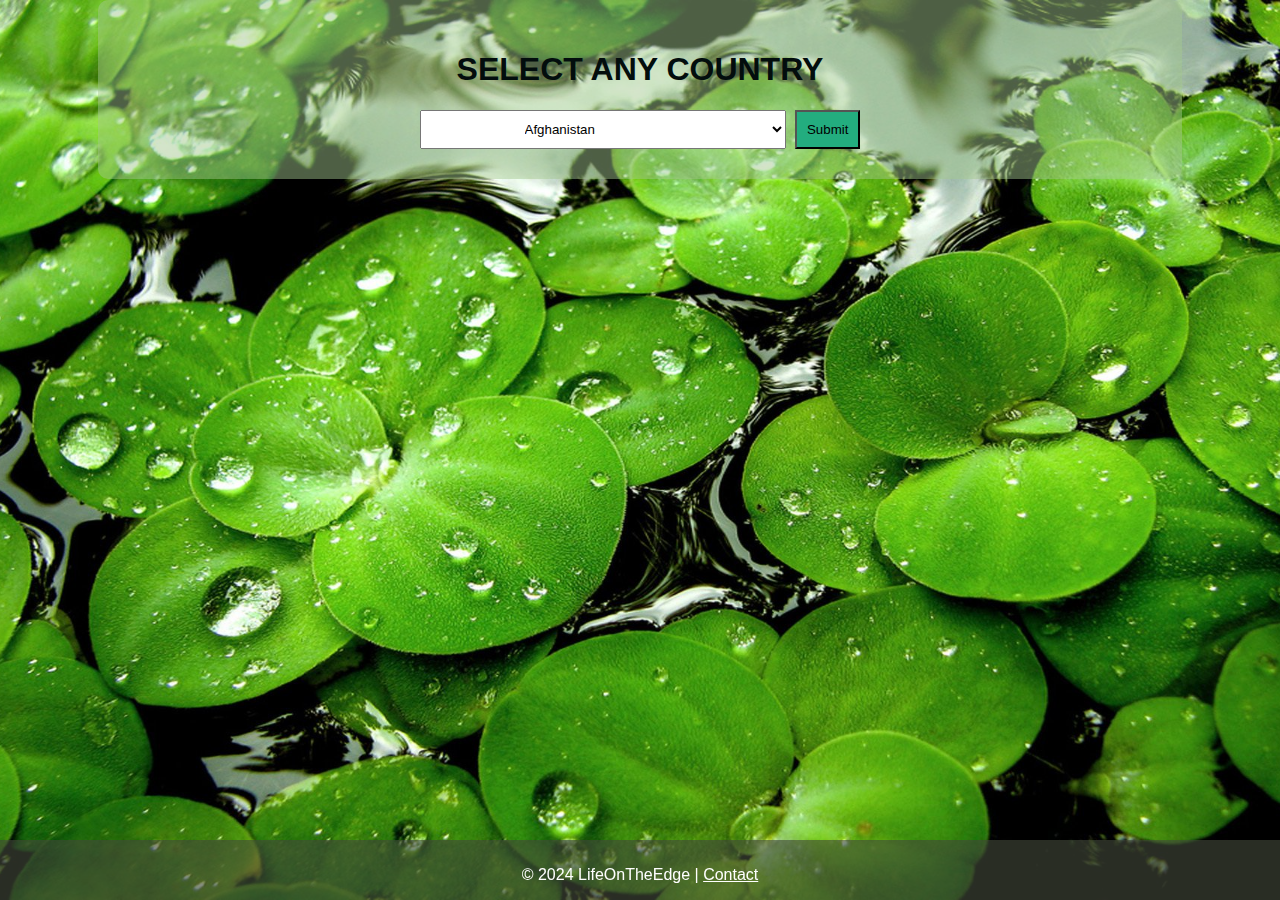
<file: inner/indexplants.html>
<!DOCTYPE html>
<html lang="en">
<head>
    <meta charset="UTF-8">
    <meta name="viewport" content="width=device-width, initial-scale=1.0">
    <title>Plants</title>
    <link rel="stylesheet" href="stylesplants.css">
    <link rel="icon" href="logo1.png" type="image/x-icon">
</head>
<body>
    <div id="searchContainer">
        <h1><b>SELECT ANY COUNTRY</b></h1>
        <select id="countries">
            <option value="Afghanistan">Afghanistan</option>
            <option value="Algeria">Algeria</option>
            <option value="Argentina">Argentina</option>
            <option value="Austria">Austria</option>
            <option value="Bangladesh">Bangladesh</option>
            <option value="Bhutan">Bhutan</option>
            <option value="Brazil">Brazil</option>
            <option value="Colombia">Colombia</option>
            <option value="Canada">Canada</option>
            <option value="Central African Republic">Central African Republic</option>
            <option value="China">China</option>
            <option value="Cuba">Cuba</option>
            <option value="Denmark">Denmark</option>
            <option value="France">France</option>
            <option value="Germany">Germany</option>
            <option value="Greece">Greece</option>
            <option value="India">India</option>
            <option value="Indonesia">Indonesia</option>
            <option value="Iran">Iran</option>
            <option value="Ireland">Ireland</option>
            <option value="Italy">Italy</option>
            <option value="Japan">Japan</option>
            <option value="Korea">Korea</option>
            <option value="Mexico">Mexico</option>
            <option value="Nepal">Nepal</option>
            <option value="Pakistan">Pakistan</option>
            <option value="Portugal">Portugal</option>
            <option value="Russian ">Russian </option>
            <option value="South Africa">South Africa</option>
            <option value="Sri Lanka">Sri Lanka</option>
            <option value="Turkey">Turkey</option>
            <option value="Zimbabwe">Zimbabwe</option>
            

            
        </select>
        <button id="submitBtn">Submit</button>
    </div>
    <div id="descriptionPage">
        <div id="description">
            <!-- Description will be displayed here -->
        </div>
    </div>
    <script src="scriptplants.js"></script>
    <footer id="footer" class="hidden">
        <div class="container">
            <p>&copy; 2024 LifeOnTheEdge | <a href="contact.html">Contact</a></p>
        </div>
    </footer>
</body>
</html>
</file>
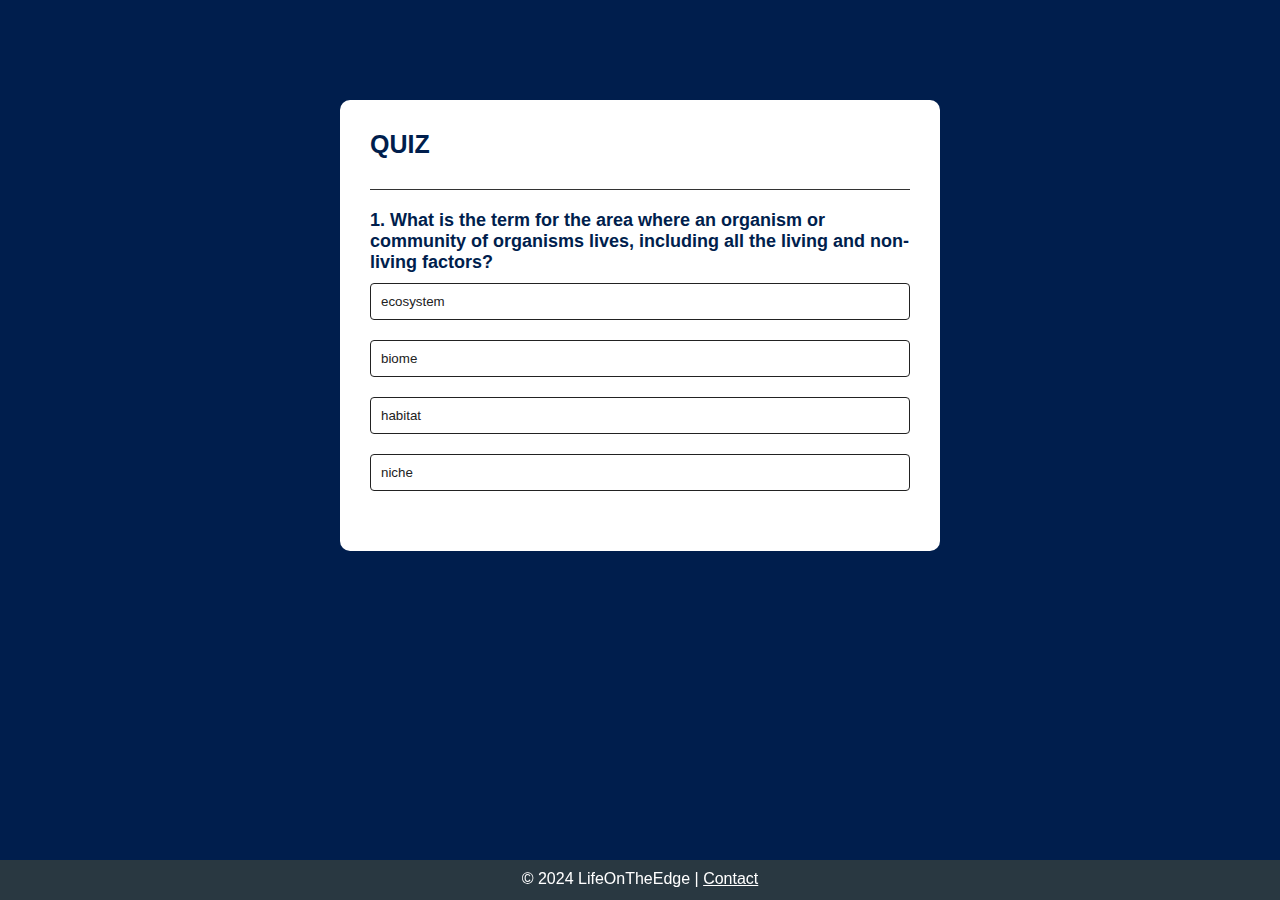
<file: inner/indexquiz.html>
<!DOCTYPE html>
<html>
<head>
    <title>QUIZ</title>
    <link rel="stylesheet" href="stylesquiz.css">
    <link rel="icon" href="logo1.png" type="image/x-icon">
</head>
<body>
    <div class="app">
        <h1>QUIZ</h1>
        <div class="quiz">
            <h2 id="question">Question</h2>
            <div id="answer-buttons">
                <button class="btn">Answer 1</button>
                <button class="btn">Answer 2</button>
                <button class="btn">Answer 3</button>
                <button class="btn">Answer 4</button>
            </div>
            <button id="next-btn">Next</button>

        </div>
    </div>
<script src="scriptquiz.js"></script>
<footer id="footer" class="hidden">
    <div class="container">
        <p>&copy; 2024 LifeOnTheEdge | <a href="contact.html">Contact</a></p>
    </div>
</footer>
</body>
</html>
</file>
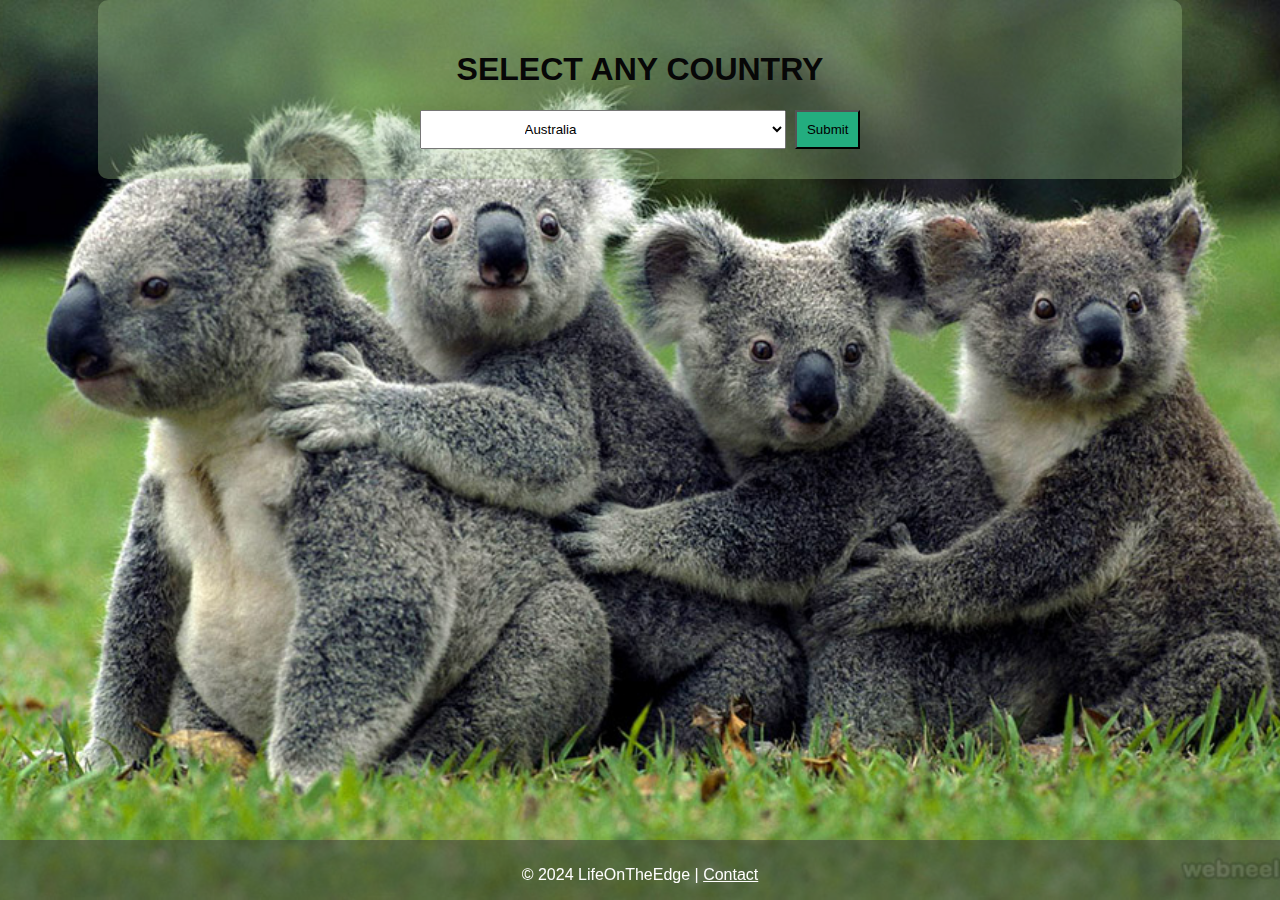
<file: inner/indexwildlife.html>
<!DOCTYPE html>
<html lang="en">
<head>
    <meta charset="UTF-8">
    <meta name="viewport" content="width=device-width, initial-scale=1.0">
    <title>Animals</title>
    <link rel="stylesheet" href="styleswildlife.css">
    <link rel="icon" href="logo1.png" type="image/x-icon">
</head>
<body>
    <div id="searchContainer">
        <h1><b>SELECT ANY COUNTRY</b></h1>
        <select id="countries">
            <option value="Australia">Australia</option>
            <option value="Algeria">Algeria</option>
            <option value="Andorra">Andorra</option>
            <option value="Argentina">Argentina</option>
            <option value="Austria">Austria</option>
            <option value="Bahamas">Bahamas</option>
            <option value="Bangladesh">Bangladesh</option>
            <option value="Barbados">Barbados</option>
            <option value="Belarus">Belarus</option>
            <option value="Belgium">Belgium</option>
            <option value="Bhutan">Bhutan</option>
            <option value="Bolivia">Bolivia</option>
            <option value="Brazil">Brazil</option>
            <option value="Bulgaria">Bulgaria</option>
            <option value="Colombia">Colombia</option>
            <option value="Canada">Canada</option>
            <option value="Central African Republic">Central African Republic</option>
            <option value="Chile">Chile</option>
            <option value="China">China</option>
            <option value="Congo">Congo</option>
            <option value="Cuba">Cuba</option>
            <option value="Denmark">Denmark</option>
            <option value="Dominican Republic">Dominican Republic</option>
            <option value="Egypt">Egypt</option>
            <option value="Estonia">Estonia</option>
            <option value="Finland">Finland</option>
            <option value="France">France</option>
            <option value="Georgia">Georgia</option>
            <option value="Germany">Germany</option>
            <option value="Greece">Greece</option>
            <option value="India">India</option>
            <option value="Indonesia">Indonesia</option>
            <option value="Iran">Iran</option>
            <option value="Iraq">Iraq</option>
            <option value="Ireland">Ireland</option>
            <option value="Italy">Italy</option>
            <option value="Japan">Japan</option>
            <option value="Kenya">Kenya</option>
            <option value="Korea">Korea</option>
            <option value="Liberia">Liberia</option>
            <option value="Mexico">Mexico</option>
            <option value="Nepal">Nepal</option>
            <option value="Pakistan">Pakistan</option>
            <option value="Portugal">Portugal</option>
            <option value="Russian ">Russian </option>
            <option value="South Africa">South Africa</option>
            <option value="Sri Lanka">Sri Lanka</option>
            <option value="Switzerland">Switzerland</option>
            <option value="Turkey">Turkey</option>
            <option value="Ukraine">Ukraine</option>
            <option value="Washington">Washington</option>
            <option value="Zimbabwe">Zimbabwe</option>
            

            
        </select>
        <button id="submitBtn">Submit</button>
    </div>
    <div id="descriptionPage">
        <div id="description">
            <!-- Description will be displayed here -->
        </div>
    </div>
    <script src="scriptwildlife.js"></script>
    <footer id="footer" class="hidden">
        <div class="container">
            <p>&copy; 2024 LifeOnTheEdge | <a href="contact.html">Contact</a></p>
        </div>
    </footer>
    
</body>

</html>
</file>
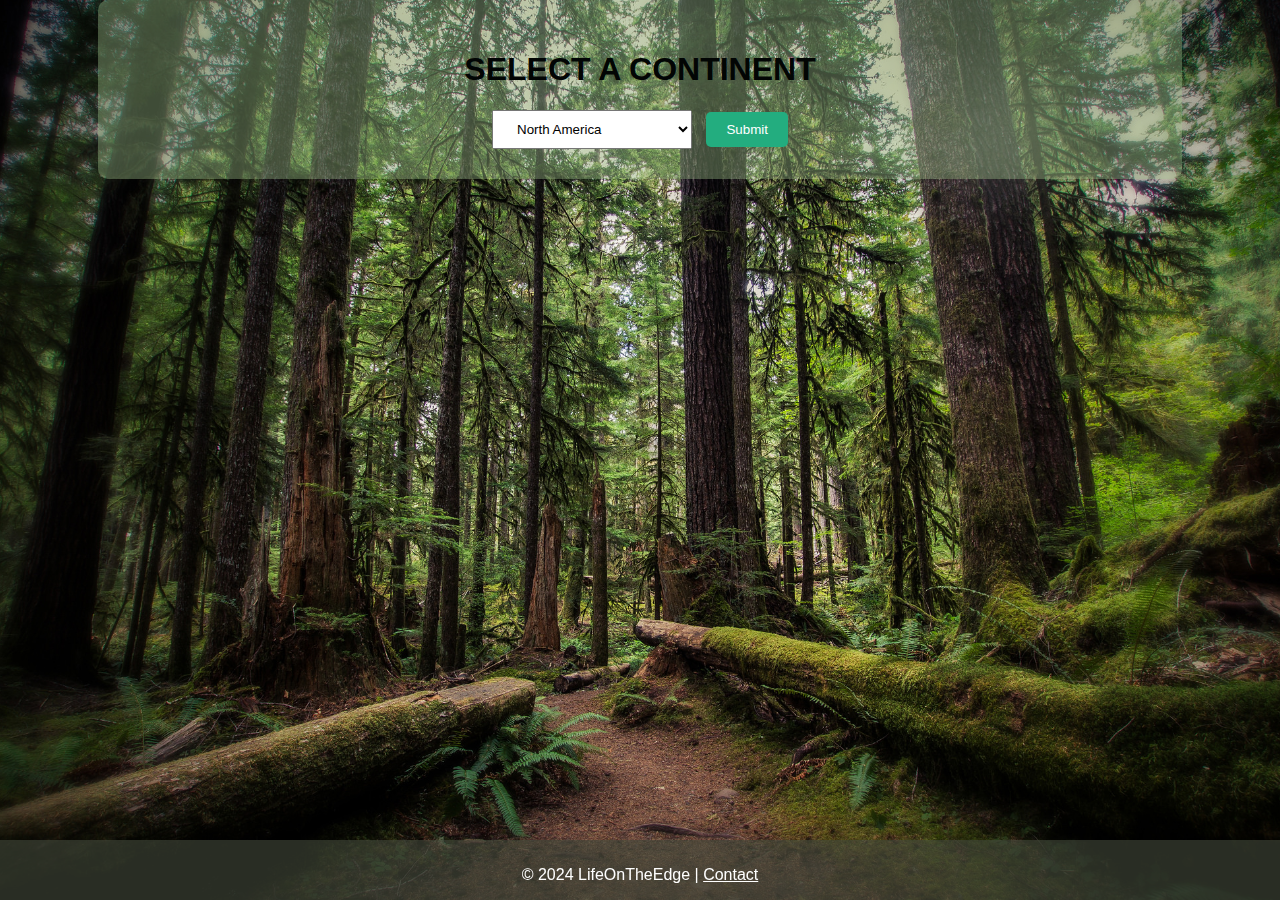
<file: inner/intex2forest.html>
<!DOCTYPE html>
<html lang="en">
<head>
    <meta charset="UTF-8">
    <meta name="viewport" content="width=device-width, initial-scale=1.0">
    <title>Forest</title>
    <link rel="stylesheet" href="style2forest.css">
    <link rel="icon" href="logo1.jpg" type="image/x-icon">
</head>
<body>
    
        <div id="searchContainer">
            <h1><b>SELECT A CONTINENT</b></h1>
            <select id="continents">
                <option value="North America">North America</option>
                <option value="South America">South America</option>
                <option value="Europe">Europe</option>
                <option value="Asia">Asia</option>
                <option value="Africa">Africa</option>
                <option value="Australia">Australia</option>
                <option value="Antarctica">Antarctica</option>
            </select>
            <button id="submitBtn">Submit</button>
        </div>
        <div id="spacer"></div>
        <div id="continentInfo">
            <!-- Information will be displayed here -->
        </div>
    
   
    </div>
    <script src="script2forest.js"></script>
    <footer id="footer" class="hidden">
        <div class="container">
            <p>&copy; 2024 LifeOnTheEdge | <a href="contact.html">Contact</a></p>
        </div>
    </footer>
</body>
</html>
</file>
<file: inner/stylesplants.css>
html {
    background-image: url('thumb.jpg'); 
    background-repeat: no-repeat;
    background-position: center;
    background-attachment: fixed;
    background-size: cover;
}

body {
    margin: 0;
    padding: 0;
    font-family: Arial, sans-serif;
    background: transparent;
}
#searchContainer {
    text-align: center;
    padding: 30px; 
    border-radius: 10px; 
    width: 80%; 
    margin: auto ; 
    background-color: rgba(165, 200, 144, 0.475); 
    color: rgb(3, 13, 13);
}


#countries {
    padding: 10px 100px;
    
}

#submitBtn {
    padding: 10px 10px;
    margin-left: 5px;
    background-color: rgb(35, 173, 127);
    
}

#descriptionPage {
    display: none;
    text-align: center;
    margin-top: 50px;
}

#description {
    background-color: #fff;
    padding: 20px;
    margin: 0 auto;
    width: 80%;
}
footer {
    position: fixed;
    bottom: 0;
    left: 0;
    width: 100%;
    background-color: #4248399f;
    color: #ffffff;
    padding: 10px 0; 
    text-align: center;
    height: 40px; 
}

.container {
    max-width: 1200px; 
    margin: 0 auto;
}

footer a {
    color: #ffffff; 
}
</file>
<file: inner/stylesquiz.css>
* {
    margin: 0;
    padding: 0;
    font-family: 'Poppins', sans-serif;
    box-sizing: border-box;
}
body{
    background:#001e4d;
}
.app{
    background: #fff;
    width: 90%;
    max-width: 600px;
    margin: 100px auto 0;
    border-radius: 10px;
    padding: 30px;
}
.app h1{
    font-size: 25px;
    color: #001e4d;
    font-weight: 600;
    border-bottom: 1px solid #333;
    padding-bottom: 30px;

}
.quiz{
    padding: 20px 0;
}
.quiz h2{
    font-size: 18px;
    color: #001e4d;
    font-weight: 600;
}
.btn{
    background: #fff;
    color: #222;
    font-weight: 500;
    width: 100%;
    border: 1px solid #222;
    padding: 10px;
    margin: 10px 0;
    text-align: left;
    border-radius: 4px;
    cursor: pointer;
    transition: all 0.3s;
}
.btn:hover:not([disabled]){
    background: #222;
    color: #fff;
}
.btn:disabled{
    cursor: no-drop;
}
#next-btn{
    background: #001e4d;
    color: #fff;
    font-weight: 500;
    width: 150px;
    border: 0;
    padding: 10px;
    margin: 20px auto 0;
    border-radius: 4px;
    cursor: pointer;
    display: none;

}
.correct{
    background: #9aeabc;
}
.incorrect{
    background: #ff9393;
}
footer {
    position: fixed;
    bottom: 0;
    left: 0;
    width: 100%;
    background-color: rgba(66, 72, 57, 0.624);
    color: #ffffff;
    padding: 10px 0; 
    text-align: center;
    height: 40px; 
}

.container {
    max-width: 1200px; 
    margin: 0 auto;
}

footer a {
    color: #ffffff; 
}
</file>
<file: inner/styleswildlife.css>
html {
    background-image: url('R.jpg'); 
    background-repeat: no-repeat;
    background-position: center;
    background-attachment: fixed;
    background-size: cover;
}



body {
    margin: 0;
    padding: 0;
    font-family: Arial, sans-serif;
    background: transparent;
}
#searchContainer {
    text-align: center;
    padding: 30px; 
    border-radius: 10px; 
    width: 80%; 
    margin: auto ; 
    background-color: rgba(165, 200, 144, 0.329); 
    color: rgb(7, 7, 7);
}


#countries {
    padding: 10px 100px;
    
}

#submitBtn {
    padding: 10px 10px;
    margin-left: 5px;
    background-color: rgb(35, 173, 127);
    
}

#descriptionPage {
    display: none;
    text-align: center;
    margin-top: 50px;
}

#description {
    background-color: #fff;
    padding: 20px;
    margin: 0 auto;
    width: 80%;
}

footer {
    position: fixed;
    bottom: 0;
    left: 0;
    width: 100%;
    background-color: rgba(66, 72, 57, 0.624);
    color: #ffffff;
    padding: 10px 0; 
    text-align: center;
    height: 40px; 
}

.container {
    max-width: 1200px; 
    margin: 0 auto;
}

footer a {
    color: #ffffff; 
}
</file>
<file: inner/style2forest.css>
html {
    background-image: url('northamerica_forest.jpeg'); 
    background-repeat: no-repeat;
    background-position: center;
    background-attachment: fixed;
    background-size: cover;
}

body {
    margin: 0;
    padding: 0;
    font-family: Arial, sans-serif;
    background: transparent; 
}

#container {
    text-align: center;
    margin-top: 50px;
}

#searchContainer {
    text-align: center;
    padding: 30px; 
    border-radius: 10px; 
    width: 80%;
    margin: auto ;
    background-color: rgba(165, 200, 144, 0.375); 
    color: rgb(2, 5, 4);
}

#continents {
    padding: 10px 20px; 
    width: 200px; 
}

#submitBtn {
    padding: 10px 20px;
    margin-left: 10px; 
    background-color: rgb(35, 173, 127); 
    color: #fff; 
    border: none;
    border-radius: 5px;
    cursor: pointer; 
}

#continentInfo {
    display: none;
    margin-top: 50px; 
    margin-bottom: 100px; 
    text-align: left;
    background-color: #fff; 
    padding: 20px; 
    border-radius: 10px; 
    width: 80%; 
    margin: 0 auto; 
}

#spacer {
    height: 50px; 
}

footer {
    position: fixed; 
    bottom: 0;
    left: 0;
    width: 100%;
    background-color: #4248399f;
    color: #ffffff;
    padding: 10px 0; 
    text-align: center;
    height: 40px; 
}

.container {
    max-width: 1200px; 
    margin: 0 auto;
    padding-bottom: 50px; 
}

footer a {
    color: #ffffff; 
}
</file>
